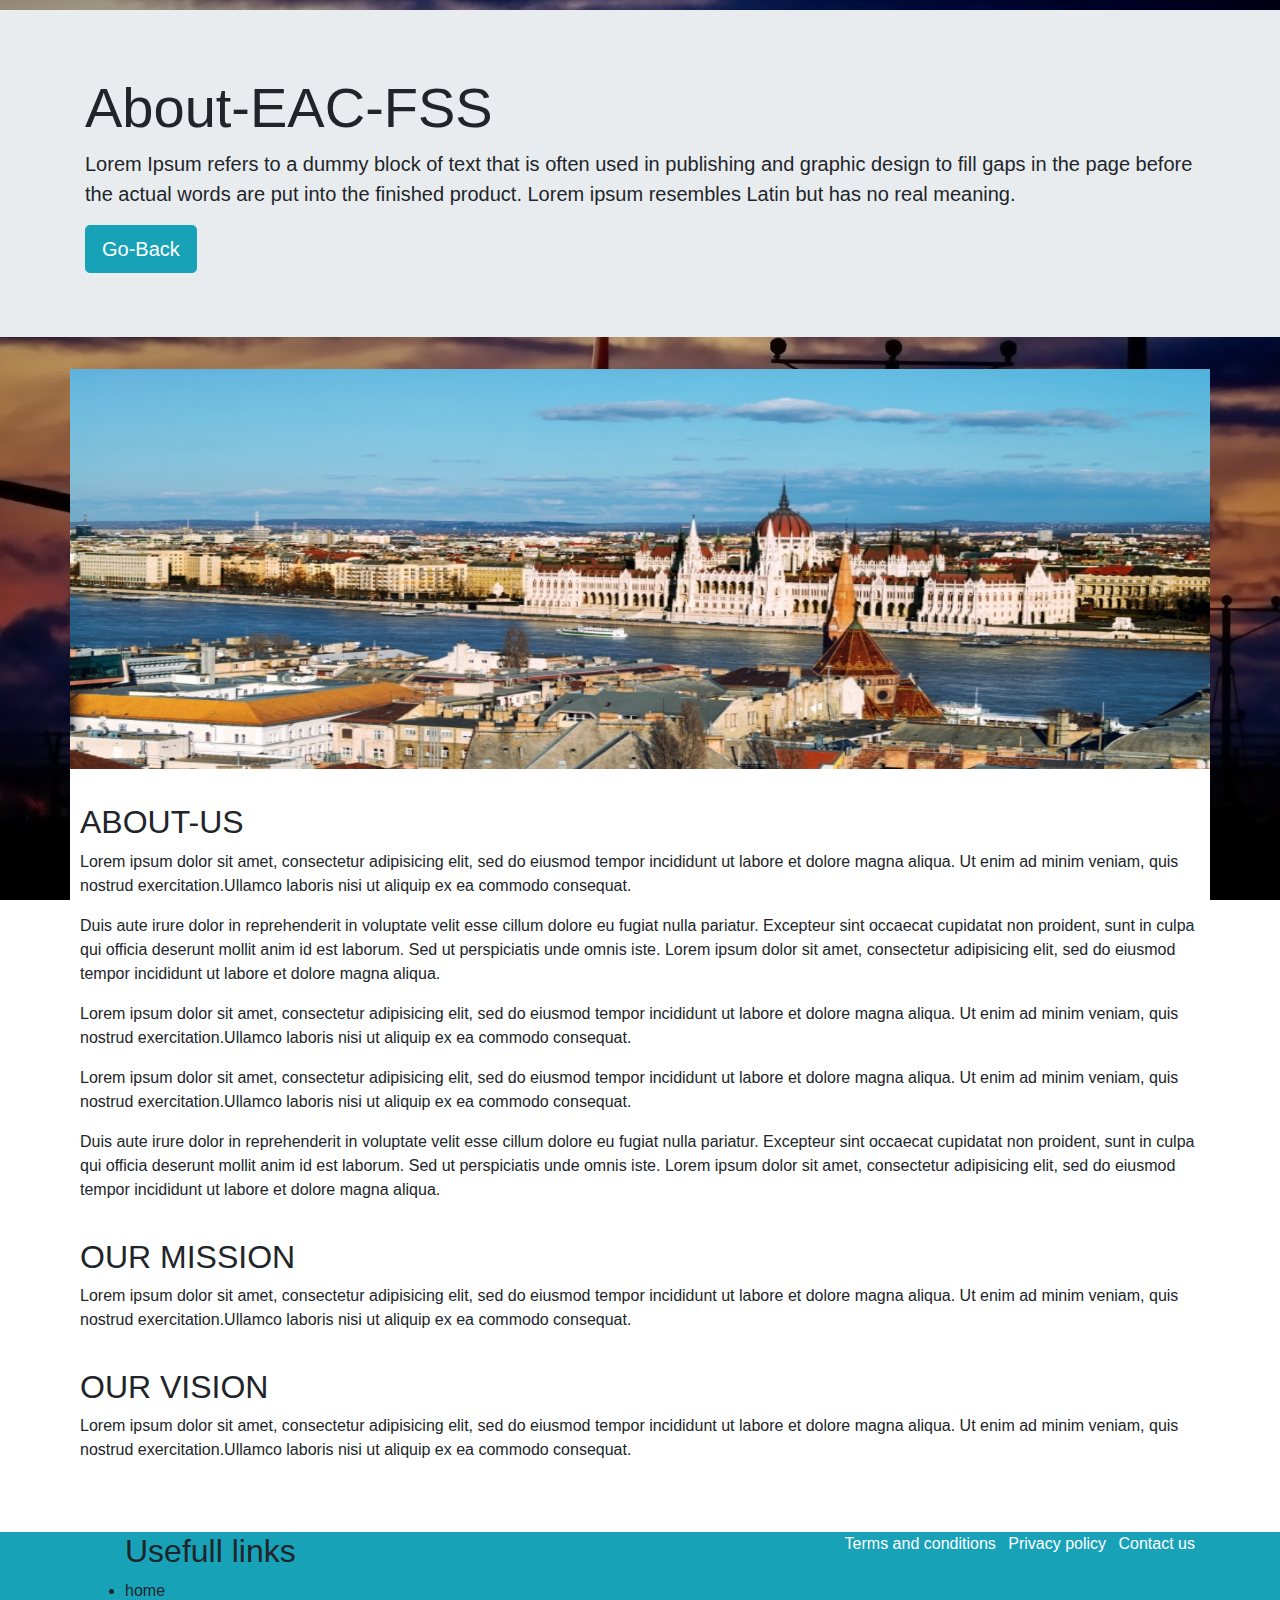
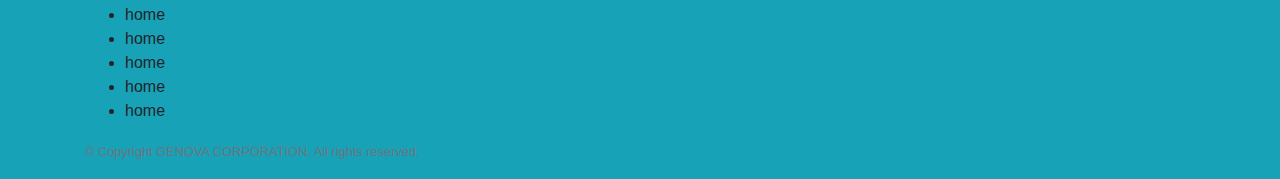
<file: oxygen/about-us.html>
<!doctype html>
<html lang="en">
  <head>
    <!-- Required meta tags -->
    <meta charset="utf-8">
    <meta name="viewport" content="width=device-width, initial-scale=1, shrink-to-fit=no">

    <!-- Bootstrap CSS -->
    <link rel="stylesheet" href="https://stackpath.bootstrapcdn.com/bootstrap/4.3.1/css/bootstrap.min.css" integrity="sha384-ggOyR0iXCbMQv3Xipma34MD+dH/1fQ784/j6cY/iJTQUOhcWr7x9JvoRxT2MZw1T" crossorigin="anonymous">
    <link rel="shortcut icon" href="images/favicon.PNG">
    <title>About-us</title>
  </head>
  <body style="padding-top:10px; background: url(images/bgimage.jpg) no-repeat center center fixed; 
  -webkit-background-size: cover;
  -moz-background-size: cover;
  -o-background-size: cover;
  background-size: cover;">
    <section>
        <div class="jumbotron jumbotron-fluid">
                <div class="container">
                    <h1 class="display-4">About-EAC-FSS</h1>
                    <p class="lead">Lorem Ipsum refers to a dummy block of text that is often used in publishing and graphic design to fill gaps in the page before the actual words are put into the finished product. Lorem ipsum resembles Latin but has no real meaning.</p>
                    <a class="btn btn-info btn-lg" href="index.html" role="button">Go-Back</a>
                </div>
        </div>
        <div class="container bg-white">
            <div class="row">
                <img src="images/services/about-us2.jpg" class="img-fluid" alt="Responsive image" style="width:100%;height:400px;">
            </div>
            <br>
            <div class="row" style="padding:10px;">
                <h2>ABOUT-US</h2>
                <p>Lorem ipsum dolor sit amet, consectetur adipisicing elit, sed do eiusmod tempor incididunt ut labore et dolore magna aliqua. Ut enim ad minim veniam, quis nostrud exercitation.Ullamco laboris nisi ut aliquip ex ea commodo consequat. </p>
                <p>Duis aute irure dolor in reprehenderit in voluptate velit esse cillum dolore eu fugiat nulla pariatur. Excepteur sint occaecat cupidatat non proident, sunt in culpa qui officia deserunt mollit anim id est laborum. Sed ut perspiciatis unde omnis iste. Lorem ipsum dolor sit amet, consectetur adipisicing elit, sed do eiusmod tempor incididunt ut labore et dolore magna aliqua.</p>
                <p>Lorem ipsum dolor sit amet, consectetur adipisicing elit, sed do eiusmod tempor incididunt ut labore et dolore magna aliqua. Ut enim ad minim veniam, quis nostrud exercitation.Ullamco laboris nisi ut aliquip ex ea commodo consequat. </p>
                <p>Lorem ipsum dolor sit amet, consectetur adipisicing elit, sed do eiusmod tempor incididunt ut labore et dolore magna aliqua. Ut enim ad minim veniam, quis nostrud exercitation.Ullamco laboris nisi ut aliquip ex ea commodo consequat. </p>
                <p>Duis aute irure dolor in reprehenderit in voluptate velit esse cillum dolore eu fugiat nulla pariatur. Excepteur sint occaecat cupidatat non proident, sunt in culpa qui officia deserunt mollit anim id est laborum. Sed ut perspiciatis unde omnis iste. Lorem ipsum dolor sit amet, consectetur adipisicing elit, sed do eiusmod tempor incididunt ut labore et dolore magna aliqua.</p>
            </div>
            <div class="row" style="padding:10px;">
                <h2>OUR MISSION</h2>
                <p>Lorem ipsum dolor sit amet, consectetur adipisicing elit, sed do eiusmod tempor incididunt ut labore et dolore magna aliqua. Ut enim ad minim veniam, quis nostrud exercitation.Ullamco laboris nisi ut aliquip ex ea commodo consequat. </p>
            </div>
            <div class="row" style="padding:10px;">
                <h2>OUR VISION</h2>
                <p>Lorem ipsum dolor sit amet, consectetur adipisicing elit, sed do eiusmod tempor incididunt ut labore et dolore magna aliqua. Ut enim ad minim veniam, quis nostrud exercitation.Ullamco laboris nisi ut aliquip ex ea commodo consequat. </p>
            </div>
            <br>
        </div>
    </section>
    
    <footer class="section bg-info" style="margin-top:20px;">

            <!-- Triangles -->
            <div class="bg-triangle bg-triangle-light bg-triangle-bottom bg-triangle-left"></div>
            <div class="bg-triangle bg-triangle-light bg-triangle-bottom bg-triangle-right"></div>
      
            <!--Content -->
            <div class="container">
              <div class="row align-self-center">
                <div class="col-md-auto">
      
                  <ul >
                      <h2>Usefull links</h2>
                      <li style="text-decoration:none;"><a>home</a></li>
                      <li style="text-decoration:none;"><a>home</a></li>
                      <li style="text-decoration:none;"><a>home</a></li>
                      <li style="text-decoration:none;"><a>home</a></li>
                      <li style="text-decoration:none;"><a>home</a></li>
                      <li style="text-decoration:none;"><a>home</a></li>
                  </ul>
              
                </div>
                <div class="col-md">
              
                  <!-- Links -->
                  <ul class="list-unstyled list-inline text-md-right">
                    <li class="list-inline-item mr-2">
                      <a href="#" class="text-white">
                        Terms and conditions
                      </a>
                    </li>
                    <li class="list-inline-item mr-2">
                      <a href="#" class="text-white">
                        Privacy policy
                      </a>
                    </li>
                    <li class="list-inline-item">
                      <a href="#" class="text-white">
                        Contact us
                      </a>
                    </li>
                  </ul>
      
                </div>
              </div> <!-- / .row -->
              <div class="row align-items-center">
                <div class="col-md">
              
                  <!-- Copyright -->
                  <p class="text-white text-muted">
                    <small>
                      &copy; Copyright <span class="current-year"></span> GENOVA CORPORATION. All rights reserved.
                    </small>
                  </p>
      
                </div>
                <div class="col-md">
              
                  <!-- Social links -->
                  <ul class="list-inline list-unstyled text-md-right">
                    <li class="list-inline-item">
                      <a href="#">
                        <i class="fab fa-github"></i>
                      </a>
                    </li>
                    <li class="list-inline-item ml-3">
                      <a href="#">
                        <i class="fab fa-twitter"></i>
                      </a>
                    </li>
                    <li class="list-inline-item ml-3">
                      <a href="#">
                        <i class="fab fa-instagram"></i>
                      </a>
                    </li>
                  </ul>
      
                </div>
              </div> <!-- / .row -->
            </div> <!-- / .container -->
      
          </footer>

    <!-- Optional JavaScript -->
    <!-- jQuery first, then Popper.js, then Bootstrap JS -->
    <script src="https://code.jquery.com/jquery-3.3.1.slim.min.js" integrity="sha384-q8i/X+965DzO0rT7abK41JStQIAqVgRVzpbzo5smXKp4YfRvH+8abtTE1Pi6jizo" crossorigin="anonymous"></script>
    <script src="https://cdnjs.cloudflare.com/ajax/libs/popper.js/1.14.7/umd/popper.min.js" integrity="sha384-UO2eT0CpHqdSJQ6hJty5KVphtPhzWj9WO1clHTMGa3JDZwrnQq4sF86dIHNDz0W1" crossorigin="anonymous"></script>
    <script src="https://stackpath.bootstrapcdn.com/bootstrap/4.3.1/js/bootstrap.min.js" integrity="sha384-JjSmVgyd0p3pXB1rRibZUAYoIIy6OrQ6VrjIEaFf/nJGzIxFDsf4x0xIM+B07jRM" crossorigin="anonymous"></script>
  </body>
</html>
</file>
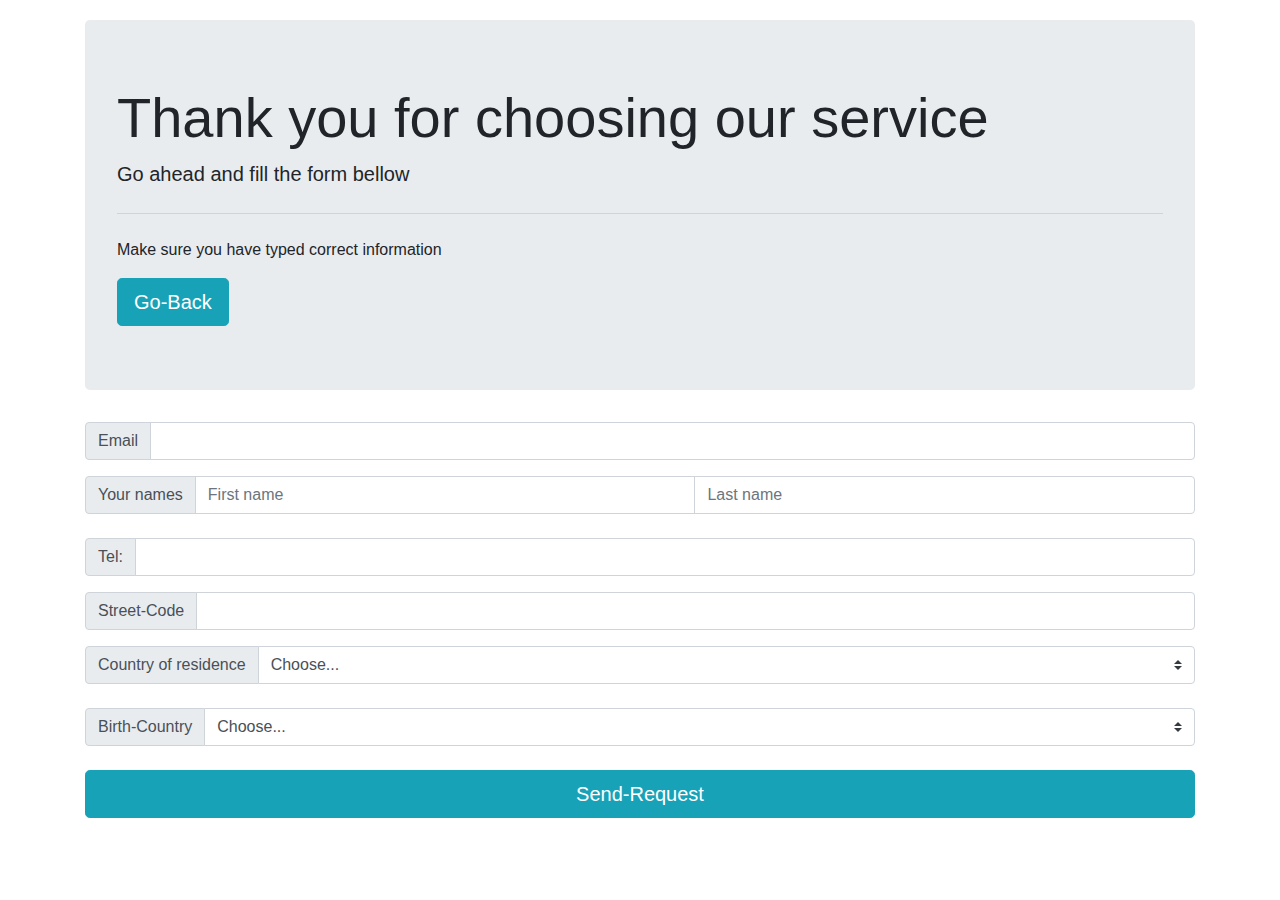
<file: oxygen/request-service.html>
<!doctype html>
<html lang="en">
  <head>
    <!-- Required meta tags -->
    <meta charset="utf-8">
    <meta name="viewport" content="width=device-width, initial-scale=1, shrink-to-fit=no">

    <!-- Bootstrap CSS -->
    <link rel="stylesheet" href="https://stackpath.bootstrapcdn.com/bootstrap/4.3.1/css/bootstrap.min.css" integrity="sha384-ggOyR0iXCbMQv3Xipma34MD+dH/1fQ784/j6cY/iJTQUOhcWr7x9JvoRxT2MZw1T" crossorigin="anonymous">
    <link rel="shortcut icon" href="images/favicon.PNG">
    <title>Request-Service</title>
  </head>
  <body style="padding-top:20px;">
    
    <div class="container">
            <div class="jumbotron">
                    <h1 class="display-4">Thank you for choosing our service</h1>
                    <p class="lead">Go ahead and fill the form bellow</p>
                    <hr class="my-4">
                    <p>Make sure you have typed correct information</p>
                    <a class="btn btn-info btn-lg" href="index.html" role="button">Go-Back</a>
            </div>
        <form>
                <div class="input-group mb-3">
                    <div class="input-group-prepend">
                          <span class="input-group-text" id="basic-addon1">Email</span>
                    </div>
                    <input type="text" class="form-control" aria-label="Username" aria-describedby="basic-addon1">
                </div>
                <div class="input-group">
                        <div class="input-group-prepend">
                          <span class="input-group-text">Your names</span>
                        </div>
                        <input type="text" aria-label="First name" class="form-control" placeholder="First name">
                        <input type="text" aria-label="Last name" class="form-control" placeholder="Last name">
                </div>
                <br>
                <div class="input-group mb-3">
                        <div class="input-group-prepend">
                              <span class="input-group-text" id="basic-addon1">Tel:</span>
                        </div>
                        <input type="text" class="form-control" aria-label="Username" aria-describedby="basic-addon1">
                </div>
                <div class="input-group mb-3">
                        <div class="input-group-prepend">
                              <span class="input-group-text" id="basic-addon1">Street-Code</span>
                        </div>
                        <input type="text" class="form-control" aria-label="Username" aria-describedby="basic-addon1">
                </div>
                <div class="input-group">
                        <div class="input-group-prepend">
                                <span class="input-group-text" id="basic-addon1">Country of residence</span>
                        </div>
                        <select class="custom-select" id="inputGroupSelect04" aria-label="Example select with button addon">
                          <option selected>Choose...</option>
                          <option value="1">Rwanda</option>
                          <option value="2">Kenya</option>
                          <option value="3">Uganda</option>
                          <option value="3">Tanzania</option>
                          <option value="3">Burundi</option>
                          <option value="3">Congo-DRC</option>
                          <option value="3">Mozambique</option>
                        </select>
                </div>
                <br>
                <div class="input-group">
                        <div class="input-group-prepend">
                                <span class="input-group-text" id="basic-addon1">Birth-Country</span>
                        </div>
                        <select class="custom-select" id="inputGroupSelect04" aria-label="Example select with button addon">
                          <option selected>Choose...</option>
                          <option value="1">Rwanda</option>
                          <option value="2">Kenya</option>
                          <option value="3">Uganda</option>
                          <option value="3">Tanzania</option>
                          <option value="3">Burundi</option>
                          <option value="3">Congo-DRC</option>
                          <option value="3">Mozambique</option>
                        </select>
                </div>
                <br>
                <div class="input-group">
                    <button type="button" class="btn btn-info btn-lg btn-block">Send-Request</button>
                </div>
        </form>
    </div>
    <!-- Optional JavaScript -->
    <!-- jQuery first, then Popper.js, then Bootstrap JS -->
    <script src="https://code.jquery.com/jquery-3.3.1.slim.min.js" integrity="sha384-q8i/X+965DzO0rT7abK41JStQIAqVgRVzpbzo5smXKp4YfRvH+8abtTE1Pi6jizo" crossorigin="anonymous"></script>
    <script src="https://cdnjs.cloudflare.com/ajax/libs/popper.js/1.14.7/umd/popper.min.js" integrity="sha384-UO2eT0CpHqdSJQ6hJty5KVphtPhzWj9WO1clHTMGa3JDZwrnQq4sF86dIHNDz0W1" crossorigin="anonymous"></script>
    <script src="https://stackpath.bootstrapcdn.com/bootstrap/4.3.1/js/bootstrap.min.js" integrity="sha384-JjSmVgyd0p3pXB1rRibZUAYoIIy6OrQ6VrjIEaFf/nJGzIxFDsf4x0xIM+B07jRM" crossorigin="anonymous"></script>
  </body>
</html>
</file>
